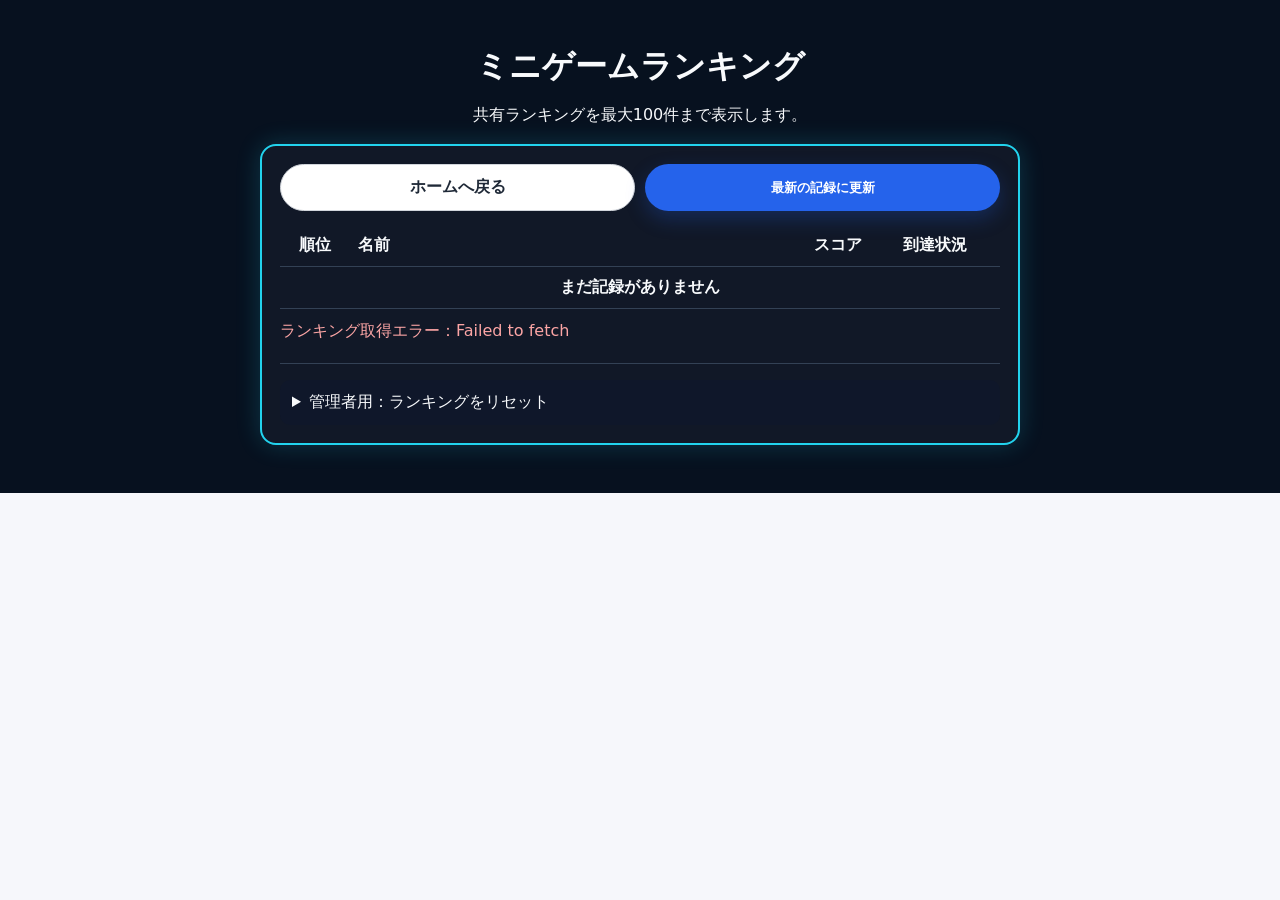
<file: ranking.html>
<!doctype html>
<html lang="ja">
<head>
  <meta charset="utf-8">
  <meta name="viewport" content="width=device-width, initial-scale=1, viewport-fit=cover">
  <title>ミニゲームランキング - 恐竜ARスタンプラリー</title>
  <meta name="theme-color" content="#111827">
  <link rel="stylesheet" href="css/common.css">
  <style>
    body { background: #07111f; color: #f8fafc; }
    .ranking-page { width: min(94vw, 760px); margin: 0 auto; padding: 24px 0 48px; }
    .ranking-header { text-align: center; margin-bottom: 18px; }
    .ranking-header h1 { margin-bottom: 8px; }
    .ranking-panel { background: #111827; border: 2px solid #22d3ee; border-radius: 16px; padding: 18px; box-shadow: 0 0 24px rgba(34,211,238,.2); }
    .ranking-toolbar { display: flex; gap: 10px; flex-wrap: wrap; margin-bottom: 14px; }
    .ranking-toolbar .button { flex: 1 1 180px; text-align: center; }
    .ranking-table-wrap { overflow-x: auto; }
    table { width: 100%; border-collapse: collapse; min-width: 420px; }
    th, td { padding: 10px 8px; border-bottom: 1px solid #334155; text-align: left; }
    th:first-child, td:first-child { width: 70px; text-align: center; }
    th:nth-child(3), td:nth-child(3) { width: 120px; text-align: right; }
    th:last-child, td:last-child { width: 130px; text-align: center; font-weight: 700; }
    td[data-stage="boss1"] { color: #fbbf24; }
    td[data-stage="boss2"] { color: #fb923c; }
    td[data-stage="clear"] { color: #6ee7b7; }
    tbody tr:nth-child(-n+3) { font-weight: 700; }
    #ranking-page-status { min-height: 1.5em; margin: 12px 0 0; color: #a7f3d0; }
    #ranking-page-status.is-error { color: #fca5a5; }
    .admin-box { margin-top: 18px; padding-top: 16px; border-top: 1px solid #334155; }
    .admin-box details { background: #0f172a; border-radius: 10px; padding: 12px; }
    .admin-row { display: grid; grid-template-columns: 1fr auto; gap: 8px; margin-top: 10px; }
    .admin-row input { min-width: 0; padding: 11px; border-radius: 8px; border: 1px solid #94a3b8; font-size: 16px; }
    .danger-button { border: 0; border-radius: 8px; padding: 11px 16px; background: #ef4444; color: #fff; font-weight: 700; cursor: pointer; }
    .danger-button:disabled { opacity: .55; cursor: default; }
    .small-note { color: #cbd5e1; font-size: .9rem; }
  </style>
  <script defer src="js/ranking-page.js?v=4"></script>
</head>
<body>
  <main class="ranking-page">
    <header class="ranking-header">
      <h1>ミニゲームランキング</h1>
      <p>共有ランキングを最大100件まで表示します。</p>
    </header>

    <section class="ranking-panel">
      <div class="ranking-toolbar">
        <a class="button light" href="index.html">ホームへ戻る</a>
        <button class="button" id="ranking-page-reload" type="button">最新の記録に更新</button>
      </div>

      <div class="ranking-table-wrap">
        <table aria-label="ミニゲームランキング">
          <thead>
            <tr><th>順位</th><th>名前</th><th>スコア</th><th>到達状況</th></tr>
          </thead>
          <tbody id="ranking-page-body">
            <tr><td colspan="4">読み込み中...</td></tr>
          </tbody>
        </table>
      </div>

      <p id="ranking-page-status" role="status" aria-live="polite"></p>

      <div class="admin-box">
        <details>
          <summary>管理者用：ランキングをリセット</summary>
          <p class="small-note">パスワードを入力すると、データベース内のランキングを全件削除します。この操作は元に戻せません。</p>
          <div class="admin-row">
            <input id="ranking-reset-password" type="password" placeholder="管理者パスワード" autocomplete="current-password">
            <button id="ranking-reset-button" class="danger-button" type="button">全件リセット</button>
          </div>
        </details>
      </div>
    </section>
  </main>
</body>
</html>
</file>
<file: css/common.css>
* { box-sizing: border-box; }
html, body { margin: 0; min-height: 100%; font-family: system-ui, -apple-system, BlinkMacSystemFont, 'Segoe UI', sans-serif; color: #1f2937; background: #f6f7fb; }
a { color: inherit; }
button, .button { display: inline-flex; align-items: center; justify-content: center; gap: 8px; min-height: 44px; padding: 12px 18px; border-radius: 999px; border: 0; background: #2563eb; color: white; font-weight: 700; text-decoration: none; box-shadow: 0 8px 20px rgba(37,99,235,.25); }
button:disabled, .button.disabled { background: #94a3b8; box-shadow: none; cursor: not-allowed; }
.button.secondary, button.secondary { background: #111827; box-shadow: 0 8px 20px rgba(17,24,39,.2); }
.button.light { background: white; color: #1f2937; border: 1px solid #d1d5db; box-shadow: none; }
.page { width: min(1040px, 100%); margin: 0 auto; padding: 20px; }
.hero { padding: 28px 0 18px; }
.hero h1 { margin: 0 0 10px; font-size: clamp(28px, 7vw, 48px); line-height: 1.08; }
.hero p { margin: 0; color: #4b5563; line-height: 1.8; }
.card { background: white; border: 1px solid #e5e7eb; border-radius: 22px; padding: 20px; box-shadow: 0 14px 40px rgba(15,23,42,.08); margin: 16px 0; }
.grid { display: grid; grid-template-columns: repeat(auto-fit, minmax(240px, 1fr)); gap: 16px; }
.actions { display: flex; flex-wrap: wrap; gap: 12px; align-items: center; margin-top: 16px; }
.notice { padding: 12px 14px; border-radius: 14px; background: #eff6ff; color: #1e40af; line-height: 1.6; margin-top: 12px; }
.notice.success { background: #ecfdf5; color: #047857; }
.notice.danger { background: #fef2f2; color: #b91c1c; }
.progress-box { display: grid; gap: 8px; }
.progress-row { display: flex; justify-content: space-between; gap: 8px; font-weight: 700; }
.progress-track { width: 100%; height: 16px; background: #e5e7eb; border-radius: 999px; overflow: hidden; }
.progress-fill { width: 0%; height: 100%; background: linear-gradient(90deg, #60a5fa, #22c55e); transition: width .25s ease; }
.small { font-size: 13px; color: #6b7280; line-height: 1.6; }
.game-wrap { position: relative; height: min(55vh, 430px); min-height: 260px; border-radius: 20px; overflow: hidden; border: 1px solid #e5e7eb; background: #eef2ff; }
#mini-game-canvas { width: 100%; height: 100%; display: block; touch-action: none; }
.game-hud { position: absolute; top: 10px; right: 10px; padding: 8px 12px; border-radius: 999px; background: rgba(255,255,255,.88); font-weight: 800; }
.loading-float { position: sticky; top: 0; z-index: 10; padding: 10px 0; backdrop-filter: blur(8px); }
.collection-card { display: grid; gap: 12px; }
.collection-card.locked { opacity: .55; filter: grayscale(1); }
.collection-card img { width: 100%; border-radius: 16px; border: 1px solid #e5e7eb; background: #f9fafb; }
.collection-card h3 { margin: 0; }
.collection-card p { margin: 0; color: #4b5563; line-height: 1.7; }
.model-viewer { height: 420px; border-radius: 20px; overflow: hidden; background: #111827; }
.nav { display:flex; gap: 10px; flex-wrap: wrap; margin: 14px 0; }

/* =========================================================
   コレクションページ用CSS
   collection.html のカード一覧・詳細モーダルの見た目をここで調整します。
   色や余白を変えるだけなら、基本この下の値を変更すればOKです。
   ========================================================= */
.eyebrow { font-size: 12px; font-weight: 900; letter-spacing: .18em; color: #2563eb; margin-bottom: 8px !important; }
.collection-hero { text-align: center; }
.collection-status { margin-top: 12px !important; font-weight: 700; color: #111827 !important; }
.collection-hero .nav { justify-content: center; }
/* 恐竜カードを横並びグリッドで表示するエリア */
.collection-grid { display: grid; grid-template-columns: repeat(auto-fill, minmax(150px, 1fr)); gap: 14px; margin-top: 18px; }
/* 恐竜カード1枚分。角丸・影・余白などを調整します。 */
.collection-item { background: white; border: 1px solid #e5e7eb; border-radius: 18px; padding: 14px; box-shadow: 0 10px 28px rgba(15,23,42,.08); display: grid; gap: 10px; transition: transform .18s ease, opacity .18s ease; }
.collection-item:active { transform: scale(.97); }
/* 未収集カードは薄くグレー表示にします。 */
.collection-item.locked { opacity: .55; filter: grayscale(1); }
.collection-thumb-wrap { position: relative; aspect-ratio: 1 / 1; border-radius: 14px; overflow: hidden; background: #f9fafb; border: 1px solid #e5e7eb; }
.collection-thumb-wrap img { width: 100%; height: 100%; object-fit: contain; padding: 8px; }
.stamp-number { position: absolute; top: 8px; left: 8px; background: rgba(17,24,39,.86); color: white; border-radius: 999px; padding: 4px 8px; font-size: 12px; font-weight: 900; }
.collection-item h3 { margin: 0; color: #f97316; font-size: 16px; }
.collection-item p { margin: 0; color: #4b5563; font-size: 13px; line-height: 1.55; }
.collection-item .button { width: 100%; min-height: 40px; padding: 9px 12px; }
/* 詳細モーダル全体。openクラスが付くと表示されます。 */
.modal {
  /* A-Frameは display:none の中で起動すると、canvasサイズが0になって3Dモデルが見えないことがあります。
     そのため display:none は使わず、透明＋クリック不可で隠します。 */
  position: fixed;
  inset: 0;
  z-index: 10000;
  opacity: 0;
  visibility: hidden;
  pointer-events: none;
}
.modal.open {
  opacity: 1;
  visibility: visible;
  pointer-events: auto;
}
.modal-backdrop { position: absolute; inset: 0; background: rgba(0,0,0,.82); }
/* モーダルの白いカード部分。幅や高さを変えるならここ。 */
.modal-card { position: relative; width: min(460px, calc(100vw - 28px)); max-height: calc(100vh - 40px); overflow: auto; margin: 20px auto; background: white; border-radius: 24px; padding: 18px; box-shadow: 0 22px 70px rgba(0,0,0,.35); text-align: center; }
.modal-close { position: absolute; top: 8px; right: 8px; width: 42px; height: 42px; min-height: 42px; padding: 0; border-radius: 50%; background: #f97316; color: white; font-size: 28px; line-height: 1; z-index: 2; box-shadow: 0 8px 20px rgba(249,115,22,.35); }
/* 3Dモデル表示エリア。モデル表示が狭い場合は height を増やします。 */
.modal-model { height: 300px; border-radius: 18px; overflow: hidden; background: #f8fafc; border: 1px solid #e5e7eb; margin-bottom: 12px; }
.modal-model a-scene,
.modal-model canvas {
  width: 100% !important;
  height: 100% !important;
  display: block;
}
#modal-title { margin: 10px 0 8px; color: #111827; }
#modal-description { color: #4b5563; line-height: 1.7; text-align: left; }
.modal-card .actions { justify-content: center; }
/* スマホ幅のときだけ適用される調整です。 */
@media (max-width: 520px) {
  .page { padding: 14px; }
  .collection-grid { grid-template-columns: repeat(2, minmax(0, 1fr)); gap: 12px; }
  .collection-item { padding: 10px; border-radius: 16px; }
  .modal-model { height: 250px; }
}

/* 3Dモデルの横回転操作用。
   touch-action: none にすると、モデル枠の上で指を動かしたときにページ側のスクロールが邪魔しにくくなります。 */
#modal-model-wrap {
  cursor: grab;
  touch-action: none;
  user-select: none;
}
#modal-model-wrap:active {
  cursor: grabbing;
}

/* =========================================================
   詳細モーダル内 3Dモデルの拡大・縮小ボタン
   ========================================================= */
.model-zoom-controls {
  display: flex;
  align-items: center;
  justify-content: center;
  gap: 10px;
  margin: -2px 0 12px;
}
.model-zoom-controls .button {
  min-height: 38px;
  padding: 8px 12px;
  box-shadow: none;
  font-size: 14px;
}
#model-zoom-label {
  min-width: 58px;
  text-align: center;
  font-weight: 900;
  color: #111827;
}
.modal-model .a-enter-vr,
.modal-model .a-enter-ar {
  display: none !important;
}

/* =========================================================
   追加修正：コレクション詳細モデルを中央に出し、拡大縮小ボタンを確実に表示
   ========================================================= */
.modal-model {
  height: 330px;
  background: #f8fafc;
}

#modal-model-wrap a-scene,
#modal-model-wrap canvas,
#modal-model-wrap .a-canvas {
  width: 100% !important;
  height: 100% !important;
  position: relative !important;
  inset: auto !important;
  background: transparent !important;
}

.model-zoom-controls {
  position: relative;
  z-index: 5;
  display: flex !important;
  align-items: center;
  justify-content: center;
  gap: 8px;
  margin: 8px 0 14px;
}

.model-zoom-controls .button {
  min-width: 82px;
  min-height: 38px;
  padding: 8px 10px;
  font-size: 13px;
}

.model-zoom-controls .zoom-reset {
  min-width: 64px;
  padding-inline: 10px;
}

@media (max-width: 520px) {
  .modal-model {
    height: 300px;
  }
  .model-zoom-controls .button {
    min-width: 74px;
    font-size: 12px;
  }
}

/* =========================================================
   3Dモデル全画面表示用のスタイル
   ========================================================= */

/* 通常時は全画面解除ボタンを非表示 */
.fullscreen-close {
  display: none;
}

body.model-fullscreen #modal-model-wrap {
  position: fixed;
  top: 0;
  left: 0;
  width: 100vw;
  height: 100vh;
  z-index: 10000;
  background-color: rgba(0, 0, 0, 0.85); /* 背景を暗くして没入感を出す */
  margin: 0;
  padding: 0;
  border-radius: 0;
  display: flex;
  align-items: center;
  justify-content: center;
}

body.model-fullscreen .fullscreen-close {
  position: absolute;
  top: env(safe-area-inset-top, 20px);
  right: env(safe-area-inset-right, 20px);
  width: 44px;
  height: 44px;
  font-size: 28px;
  line-height: 1;
  background: rgba(255, 255, 255, 0.2);
  color: #fff;
  border: 1px solid rgba(255, 255, 255, 0.5);
  border-radius: 50%;
  z-index: 10001;
  cursor: pointer;
  display: flex; /* ここで表示する */
  align-items: center;
  justify-content: center;
  -webkit-tap-highlight-color: transparent; 
}

body.model-fullscreen .model-zoom-controls {
  z-index: 10001;
  /* 全画面時はズームボタンを固定配置して操作しやすくする */
  position: fixed;
  bottom: env(safe-area-inset-bottom, 40px);
  left: 50%;
  transform: translateX(-50%);
}

/* AR 起動用の model-viewer は画面には出さず、全画面の操作ボタンから起動する。 */
.ar-model-launcher {
  position: fixed;
  width: 1px;
  height: 1px;
  opacity: 0;
  pointer-events: none;
  overflow: hidden;
}

.ar-launch-controls {
  display: none;
}

body.model-fullscreen .ar-launch-controls {
  display: block;
  position: fixed;
  z-index: 10001;
  left: 50%;
  bottom: calc(94px + env(safe-area-inset-bottom));
  width: min(320px, calc(100vw - 32px));
  transform: translateX(-50%);
  text-align: center;
}

.ar-launch-button {
  min-width: 180px;
  background: #16a34a;
  color: #fff;
  border: 1px solid #16a34a;
  box-shadow: 0 8px 20px rgba(22, 163, 74, .3);
}

.ar-launch-status {
  margin: 8px 0 0;
  color: #fff;
  font-size: 13px;
  font-weight: 700;
  line-height: 1.5;
  text-shadow: 0 1px 4px rgba(0, 0, 0, .8);
}
</file>
